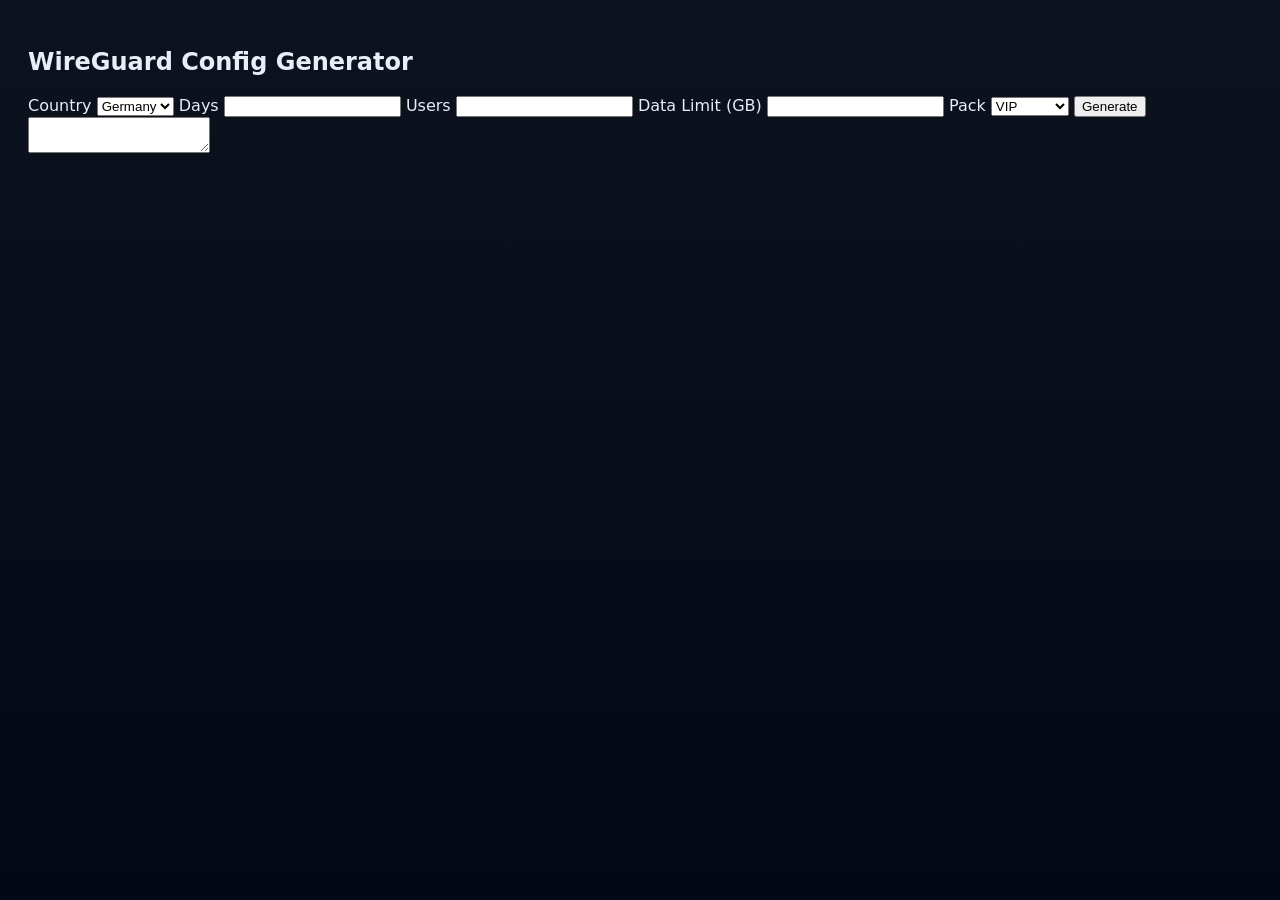
<file: index.html>
<!DOCTYPE html>
<html lang="en">
<head>
    <meta charset="UTF-8">
    <title>WireGuard Generator</title>
    <link rel="stylesheet" href="style.css">
</head>
<body>

<div class="box">
    <h2>WireGuard Config Generator</h2>

    <label>Country</label>
    <select id="country">
        <option value="germany">Germany</option>
        <option value="uae">UAE</option>
        <option value="usa">USA</option>
        <option value="turkey">Turkey</option>
        <option value="iran">Iran</option>
        <option value="finland">Finland</option>
    </select>

    <label>Days</label>
    <input id="days" type="number">

    <label>Users</label>
    <input id="users" type="number">

    <label>Data Limit (GB)</label>
    <input id="limit" type="number">

    <label>Pack</label>
    <select id="pack">
        <option>VIP</option>
        <option>GOLD</option>
        <option>BRONZE</option>
    </select>

    <button onclick="generate()">Generate</button>

    <textarea id="result" readonly></textarea>
</div>

<script src="script.js"></script>
</body>
</html>
</file>
<file: style.css>
/* styles.css - professional/premium look */
:root{
  --bg:#0f1724;
  --card:#0b1220;
  --accent:#7c5cff;
  --muted:#9aa4b2;
  --glass: rgba(255,255,255,0.03);
  --success:#22c55e;
  --danger:#ff6b6b;
  --radius:14px;
  font-family: "Inter", ui-sans-serif, system-ui, -apple-system, "Segoe UI", Roboto, "Helvetica Neue", Arial;
}

*{box-sizing:border-box}
html,body{height:100%}
body{
  margin:0;
  background: linear-gradient(180deg, rgba(12,18,30,1) 0%, rgba(4,8,20,1) 100%);
  color:#e6eef8;
  -webkit-font-smoothing:antialiased;
  -moz-osx-font-smoothing:grayscale;
  padding:28px;
  display:flex;
  justify-content:center;
  align-items:flex-start;
  gap:20px;
}

.app{
  width:100%;
  max-width:1100px;
  display:grid;
  grid-template-columns: 420px 1fr;
  grid-auto-rows: min-content;
  gap:20px;
}

/* header */
.topbar{
  grid-column: 1 / -1;
  background: linear-gradient(90deg, rgba(255,255,255,0.02), rgba(255,255,255,0.01));
  padding:18px;
  border-radius: var(--radius);
  display:flex;
  justify-content:space-between;
  align-items:center;
  box-shadow: 0 6px 18px rgba(2,6,23,0.6);
  border:1px solid rgba(255,255,255,0.03);
}
.brand h1{margin:0;font-size:20px;letter-spacing:0.2px}
.brand .muted{margin:2px 0 0;color:var(--muted);font-size:13px}
.badge{padding:6px 10px;border-radius:999px;font-weight:600;font-size:13px}
.badge.ok{background:linear-gradient(90deg,var(--glass),rgba(255,255,255,0.01)); color:var(--success)}
.badge.warn{color:#f59e0b}

/* card */
.card{
  background: linear-gradient(180deg, rgba(255,255,255,0.02), rgba(255,255,255,0.01));
  padding:18px;
  border-radius:14px;
  border:1px solid rgba(255,255,255,0.03);
  box-shadow: 0 8px 30px rgba(2,6,23,0.6);
}

.form-card{width:100%}
.output-card{min-height:220px; overflow:auto}

/* form layout */
.row{display:flex;flex-direction:column;margin-bottom:12px}
.row label{font-size:13px;color:var(--muted);margin-bottom:6px}
.row input, .row select{
  padding:10px 12px;border-radius:10px;border:1px solid rgba(255,255,255,0.04);
  background: linear-gradient(180deg, rgba(255,255,255,0.015), rgba(255,255,255,0.01));
  color:inherit;outline:none;font-size:15px;
}
.row input:focus, .row select:focus{box-shadow:0 6px 20px rgba(124,92,255,0.12);border-color:rgba(124,92,255,0.25)}

.service-buttons{display:flex;gap:10px;margin-bottom:14px}
.service-btn{
  flex:1;padding:12px;border-radius:12px;border:none;font-weight:700;
  background:linear-gradient(180deg, rgba(255,255,255,0.02), rgba(255,255,255,0.01));
  color:var(--muted);cursor:pointer;transition:all .18s;
  box-shadow: inset 0 -6px 18px rgba(2,6,23,0.4);
}
.service-btn:hover{transform:translateY(-4px);color:#fff}
.service-btn.active{background:linear-gradient(90deg,var(--accent),#5fb1ff);color:#001}

/* actions */
.actions{display:flex;gap:10px;margin-top:6px}
.primary{
  background:linear-gradient(90deg,var(--accent),#5fb1ff);
  color:#021; padding:10px 14px;border-radius:12px;border:none;font-weight:800;cursor:pointer;
  box-shadow:0 8px 30px rgba(124,92,255,0.18);
}
.actions button{padding:10px;border-radius:12px;border:1px solid rgba(255,255,255,0.03);background:transparent;color:inherit;cursor:pointer}

/* result */
.result{padding:12px;border-radius:12px;background:linear-gradient(180deg, rgba(255,255,255,0.01), rgba(255,255,255,0.005));border:1px solid rgba(255,255,255,0.02)}
.result pre{white-space:pre-wrap;font-family:ui-monospace, SFMono-Regular, Menlo, Monaco, "Roboto Mono", monospace;font-size:13px;padding:8px;border-radius:10px;background:rgba(0,0,0,0.25);overflow:auto}
.result.empty{color:var(--muted)}

/* footer */
.footer{grid-column:1 / -1;display:flex;justify-content:space-between;align-items:center;margin-top:6px;color:var(--muted);font-size:13px}
.sources a{color:var(--muted);text-decoration:underline}
</file>
